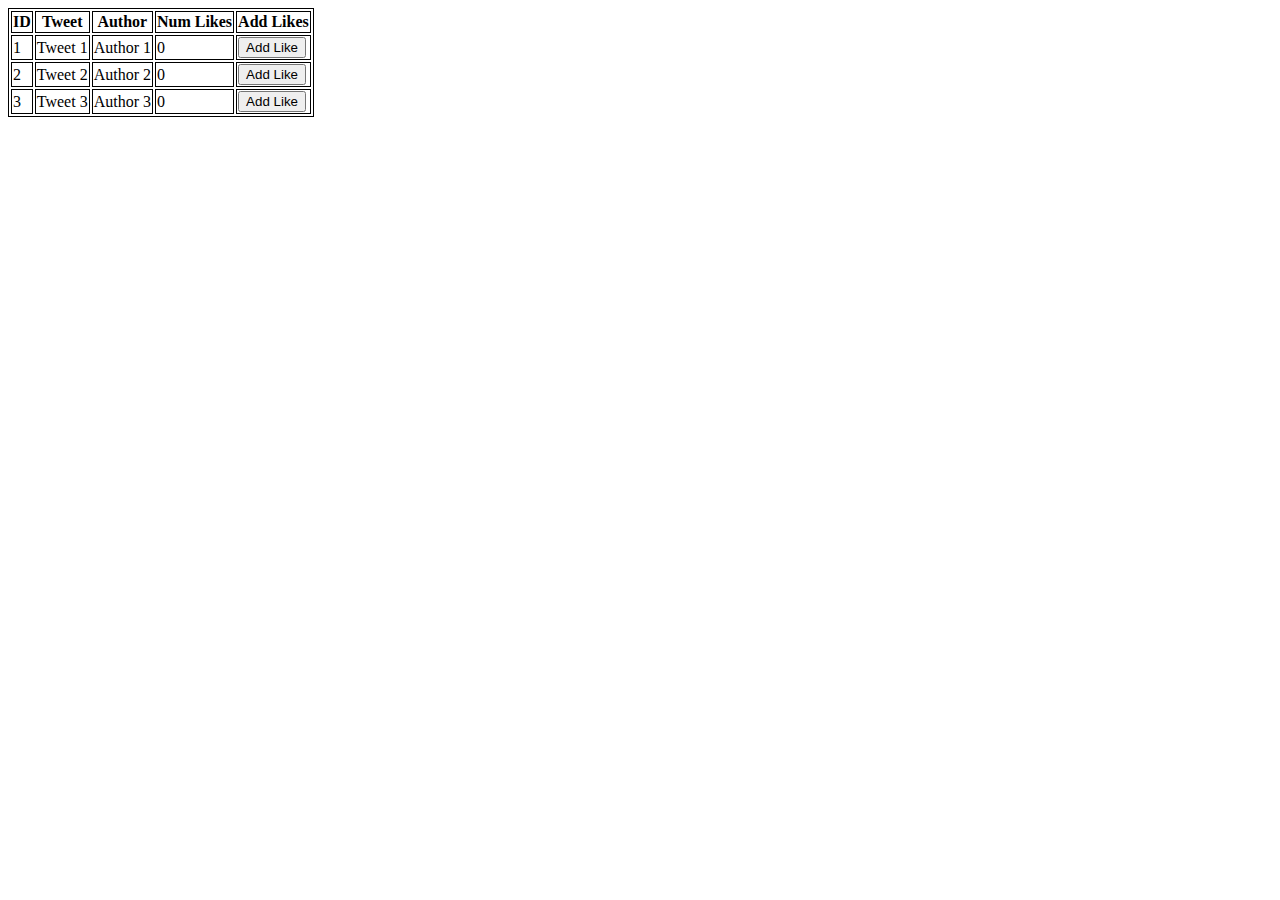
<file: indexprueba.html>
<!DOCTYPE html>
<html lang="en">
  <head>
    <title>JavaScript Storage Tutorial</title>

    <!-- Referencing the stylesheet -->
    <link href="css/styleprueba.css" rel="stylesheet">
  </head>
  <body>

    <!-- Creating the table for printint the tweets -->
    <table>
      <thead>
        <th>
          ID
        </th>
        <th>
          Tweet
        </th>
        <th>
          Author
        </th>
        <th>
          Num Likes
        </th>
        <th>
          Add Likes
        </th>
      </thead>
      <tbody id="tweets-table">
      </tbody>
    </table>

    <script>
      // Referencing the tweet table (body)
      const tweetsTable = document.getElementById("tweets-table");

      // Creating the JSON array containing the tweets
      // If array exists in local storage, it will be used
      // If not, it will be created
      var tweets;
      if (!localStorage.tweets) {
        tweets = [
          {
            "id": 1,
            "text": "Tweet 1",
            "author": "Author 1",
            "likes": 0
          },
          {
            "id": 2,
            "text": "Tweet 2",
            "author": "Author 2",
            "likes": 0
          },
          {
            "id": 3,
            "text": "Tweet 3",
            "author": "Author 3",
            "likes": 0
          }
        ];

        // Storing the tweets in the local storage
        localStorage.setItem("tweets", JSON.stringify(tweets));
      } else {
        // Getting tweets from local storage
        tweets = JSON.parse(localStorage.tweets);
      }
      
      // Iterating tweet by tweet
      tweets.map(tweet => {
        // Creating the row for each tweet
        let newTr = document.createElement("tr");

        // Creating the id cell
        let newTdId = document.createElement("td");
        newTdId.innerHTML = tweet.id;

        // Creating the text cell
        let newTdText = document.createElement("td");
        newTdText.innerHTML = tweet.text;

        // Creating the author cell
        let newTdAuthor = document.createElement("td");
        newTdAuthor.innerHTML = tweet.author;

        // Creating the num likes cell
        let newTdLikes = document.createElement("td");
        newTdLikes.id = "num-likes-" + tweet.id;
        newTdLikes.innerHTML = tweet.likes;

        // Creating the add like button cell
        let newTdButton = document.createElement("td");
        let newButton = document.createElement("button");
        newButton.id = "add-like-" + tweet.id;
        newButton.innerHTML = "Add Like";

        // Attaching the click event listener to the button
        newButton.addEventListener("click", function(event) {
          let id = event.srcElement.id.replace("add-like-", "");

          // Matching tweet with the id from the clicked button
          let myTweet = tweets.find(tweet => tweet.id == id);

          // Incrementing the num likes
          myTweet.likes++;

          // Updating the num likes cell
          document.getElementById("num-likes-" + id).innerHTML = myTweet.likes;

          // Updating the local storage
          localStorage.setItem("tweets", JSON.stringify(tweets));
        });

        newTdButton.append(newButton);

        newTr.appendChild(newTdId);
        newTr.appendChild(newTdText);
        newTr.appendChild(newTdAuthor);
        newTr.appendChild(newTdLikes);
        newTr.appendChild(newTdButton);

        tweetsTable.appendChild(newTr);

      });

    </script>
  </body>
</html>
</file>
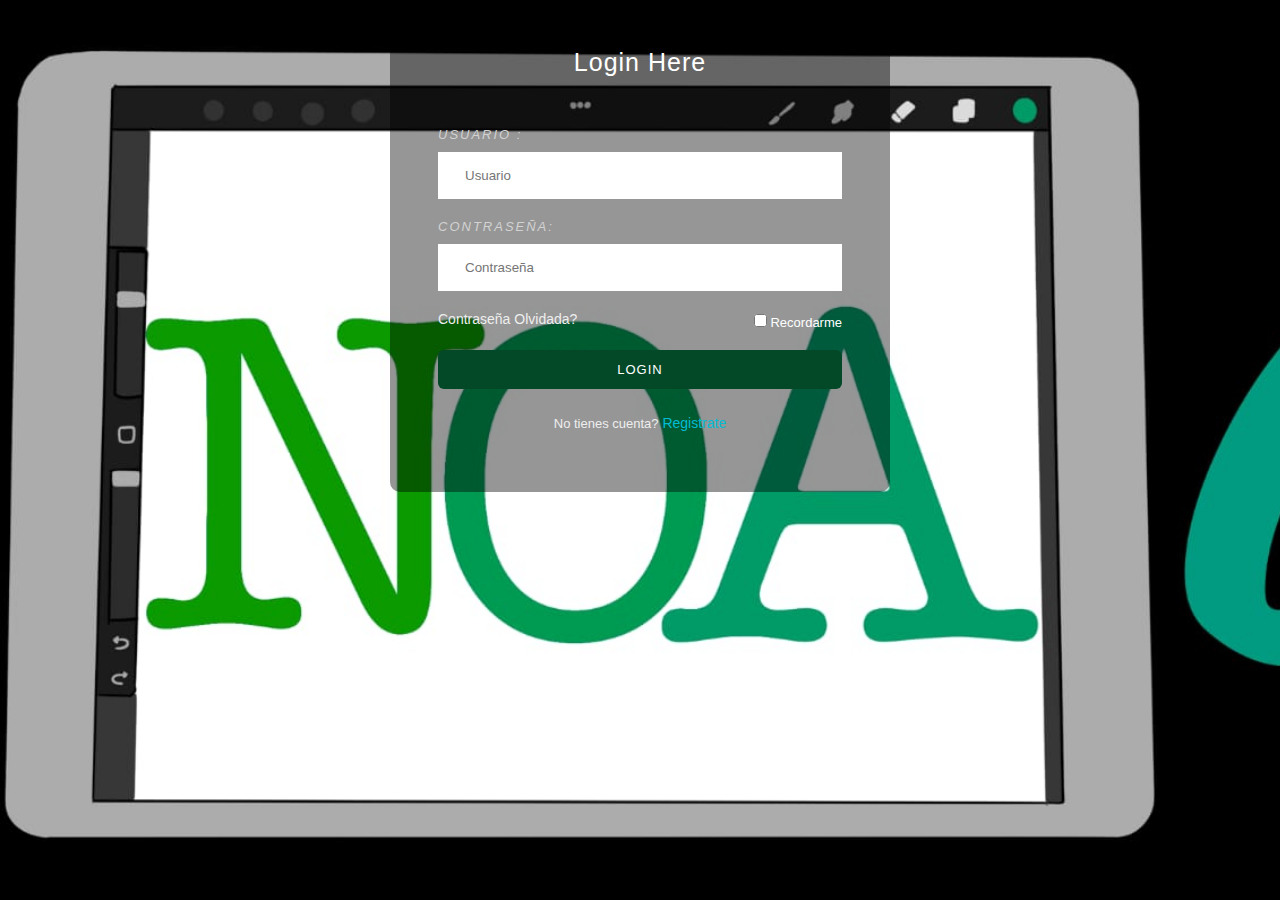
<file: login.html>
<html lang="en">

<head>
    <title>Noa Login </title>
    <!-- meta tags -->
    <meta charset="UTF-8" />
    <meta name="viewport" content="width=device-width, initial-scale=1.0" />
   
    <!-- /meta tags -->
    <!-- custom style sheet -->
    <link href="css/login.css" rel="stylesheet" type="text/css" />


</head>





<body>


    <div class=" w3l-login-form">
        
        <h2>Login Here</h2>
        <form action="#" method="POST">

            <div class=" w3l-form-group">
                <label>Usuario :</label>
                <div class="group">
                    <i class="fas fa-user"></i>
                    <input type="text" class="form-control"id="usuario" placeholder="Usuario" required="required" />
                </div>
            </div>
            
            <div class=" w3l-form-group">
                <label>Contraseña:</label>
                <div class="group">
                    <i class="fas fa-unlock"></i>
                    <input type="password" class="form-control" placeholder="Contraseña" required="required" />
                </div>
            </div>
            <div class="forgot">
                <a href="#">Contraseña Olvidada?</a>
                <p><input type="checkbox">Recordarme</p>
            </div>
            <button type="submit">Login</button>
        </form>
        <p class=" w3l-register-p">No tienes cuenta?<a href="registro.html" class="register"> Registrate</a></p>
    </div>

	</body>
</html>
</file>
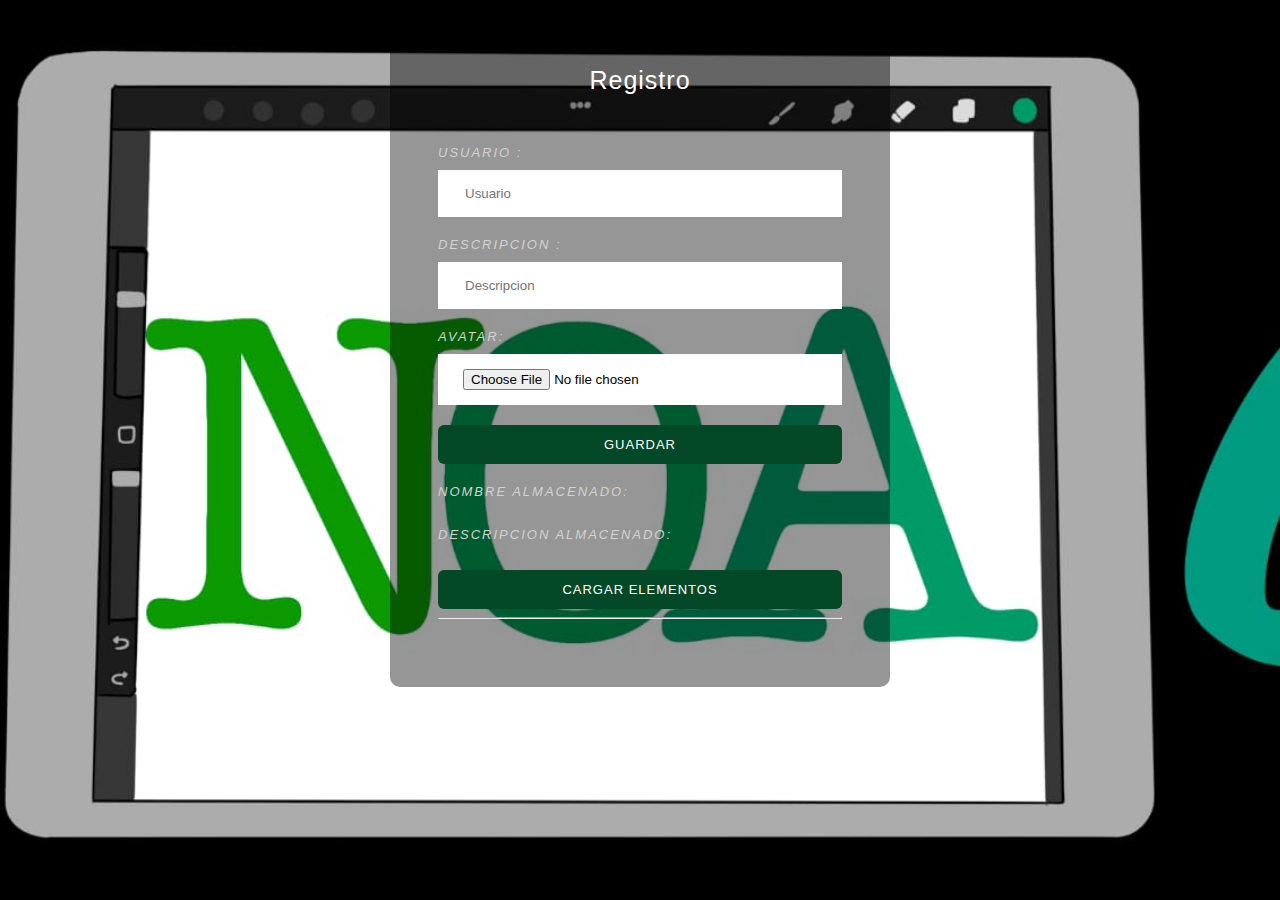
<file: registro.html>
<html>
    <head>            
        <title>Registro</title>
       <script src="https://ajax.googleapis.com/ajax/libs/jquery/2.1.3/jquery.min.js"></script>; 
       <link href="css/login.css" rel="stylesheet" type="text/css" />

        </head>       
        <body>


          <div class=" w3l-login-form">
        
            <h2>Registro</h2>
            <form action="#" method="POST">
    
                <div class=" w3l-form-group">
                    <label>Usuario :</label>
                    <div class="group">
                        <i class="fas fa-user"></i>
                        <input type="text" class="form-control"id="nombretxt" placeholder="Usuario"  />
                    </div>
                </div>

          

                <!-- div class=" w3l-form-group">
                  <label>Contraseña:</label>
                  <div class="group">
                      <i class="fas fa-unlock"></i>
                      <input type="password" class="form-control" id="contraseñatxt " placeholder="Contraseña"  />
                  </div>
              </div-->


                          
              <div class=" w3l-form-group">
                <label>Descripcion :</label>
                <div class="group">
                    <i class="fas fa-user"></i>
                    <input type="text" class="form-control" id="descripciontxt" placeholder="Descripcion"  />
                    
                </div>
            </div>

                  
                  
                  <div class=" w3l-form-group">
                      <label>Avatar:</label>
                      <div class="group">
                        <i class="fas fa-avatar"></i>
                  
                 
                                <form name="subida-imagenes" type="POST" enctype="multipart/formdata" >
                                  	
                                    <input type="file" name="imagen1" />
                                  	
                        
                                </form>
                              
                        </div>
            </div>       
                
             

<button id="boton-guardar">Guardar</button><br>



<div class=" w3l-form-group">           
<label>Nombre almacenado: </label>
<label type="text" id="nombre"></label><br>    


<label>Descripcion almacenado: </label>
<label "text" id="descripcion"></label><br>



<button id="boton-cargar">
      
  Cargar elementos
</button>
</center>

<hr />


<script>

  $(document).ready(function(){    
      $('#boton-guardar').click(function(){        
          /*Captura de datos escrito en los inputs*/        
          var nom = document.getElementById("nombretxt").value;
         /* var con = document.getElementById("contraseñatxt").value;*/
          var desc = document.getElementById("descripciontxt").value;
          /*Guardando los datos en el LocalStorage*/
          localStorage.setItem("Nombre", nom);
         /* localStorage.setItem("Contraseña", con);*/
          localStorage.setItem("Descripcion", desc);
          /*Limpiando los campos o inputs*/
          document.getElementById("nombretxt").value = "";
          /*document.getElementById("contraseñatxt").value = "";*/
          document.getElementById("descripciontxt").value = "";
      })   
  });
  
  /*Funcion Cargar y Mostrar datos*/
  $(document).ready(function(){    
      $('#boton-cargar').click(function(){                       
          /*Obtener datos almacenados*/
          var nombre = localStorage.getItem("Nombre");
          ///var contraseña = localStorage.getItem("Contraseña");
          var descripcion = localStorage.getItem("Descripcion");
         
          /*Mostrar datos almacenados*/      
          document.getElementById("nombre").innerHTML = nombre;
         /* document.getElementById("contraseña").innerHTML = contraseña; */
          document.getElementById("descripcion").innerHTML = descripcion; 
      })
  })
  
  </script>
  

      </body> 
</html>
</file>
<file: css/styleprueba.css>
table, th, td {
  border: 1px solid;
}
</file>
<file: css/login.css>
body {
    margin: 0;
    padding: 0;
    background: url(../images/fondologin.jpg) no-repeat 0px 0px;
    min-height: 100vh;
    background-size: cover;
    font-family: 'Raleway', sans-serif;
}
h1 {
    margin: 0;
    color: white;
    text-align: center;
    font-size: 50px;
    font-weight: 500;
    letter-spacing: 2px;
    padding: 50px 0;
}

h2 {
    margin: 0;
    color: white;
    font-size: 25px;
    font-weight: 400;
    text-align: center;
    letter-spacing: 1px;
    padding-bottom: 30px;
}

p.w3l-register-p {
    color: #eee;
    font-size: 13px;
    text-align: center;
    margin-top: 2em;
}

.w3l-login-form {
    background: rgba(0, 0, 0, 0.4117647058823529);
    max-width: 500px;
    margin: 0 auto;
    padding: 3em;
    border-radius: 10px;
    box-sizing: border-box;
}

.group {
    display: flex;
    padding: 15px 5px;
    background-color: #ffffff;
}

.group i {
    color: #fc3955;
    font-size: 20px;
    padding: 0 10px;
}

.w3l-form-group {
    margin: 20px 0;
}

.w3l-form-group label {
    display: block;
    text-transform: uppercase;
    font-size: 13px;
    color: #d2d2d2;
    letter-spacing: 2px;
    margin-bottom: 10px;
    font-style: italic;
}

input[type="text"],
input[type="password"] {
    width: 100%;
    border: none;
    box-sizing: border-box;
    background: transparent;
    color: #000;
}

input[type="text"]:focus,
input[type="password"]:focus {
    outline: none;
}

button {
    background: #034928;
    color: #ffffff;
    font-size: 13px;
    text-transform: uppercase;
    letter-spacing: 1px;
    border: none;
    padding: 12px 60px;
    cursor: pointer;
    width: 100%;
    border-radius: 6px;
}

button:hover {
    background-color: #00BCD4;
    transition-duration: 5s;
}

.forgot {
    display: flex;
    justify-content: space-between;
    margin: 20px 0;
}

a {
    color: #eee;
    font-size: 14px;
    text-decoration: none;
}

.forgot p {
    color: #ffffff;
    text-align: center;
    margin: 0px;
	font-size: 13px;
}

.register {
    color: #00BCD4;
    text-decoration: none;
}

/*--footer--*/

p.copyright-agileinfo {
    font-size: 15px;
    letter-spacing: 2px;
    color: #fff;
    font-weight: 300;
}

footer p a {
    display: inline-block;
    color: #fff;
    text-decoration: underline;
}

footer p a:hover {
    color: #fff;
    text-decoration: none;
    -webkit-transition: 0.5s all;
    -o-transition: 0.5s all;
    -moz-transition: 0.5s all;
    -ms-transition: 0.5s all;
    transition: 0.5s all;
}

footer {
    padding: 4em 0;
    text-align: center;
}
</file>
